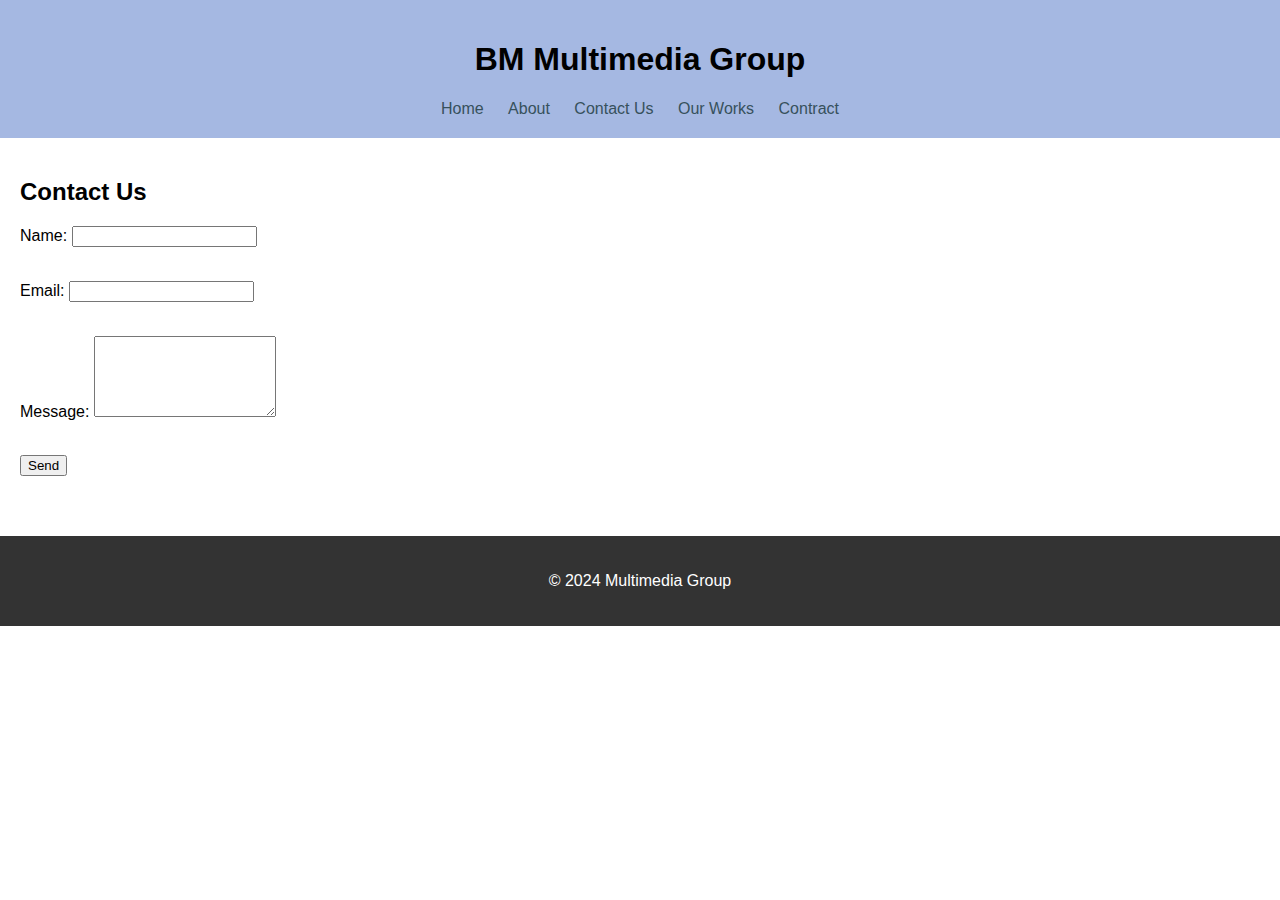
<file: contactus.html>
<!DOCTYPE html>
<html lang="en">
<head>
    <meta charset="UTF-8">
    <meta name="viewport" content="width=device-width, initial-scale=1.0">
    <title>BM Multimedia Group - Contact</title>
    <link rel="stylesheet" href="style.css">
</head>
<body>
    <header>
        <h1>BM Multimedia Group</h1>
        <nav>
            <ul>
                <li><a href="index.html">Home</a></li>
                <li><a href="about.html">About</a></li>
                <li><a href="contactus.html">Contact Us</a></li>
                <li> <a href="ourwork.html">Our Works</a></li>
                <li> <a href="contract.html">Contract</a></li>
            </ul>
        </nav>
    </header>

    <main>
        <section class="contact">
            <form action="https://formsubmit.co/el/fuceto" method="POST">
            <h2>Contact Us</h2>
            <form action="#">
                <label for="name">Name:</label>
                <input type="text" id="name" name="name" required>
                <p></p>
                <br>

                <label for="email">Email:</label>
                <input type="email" id="email" name="email" required>
                <p></p>
                <br>

                <label for="message">Message:</label>
                <textarea id="message" name="message" rows="5" required></textarea>
                <p></p>
                <br>

                <button type="submit">Send</button>
            </form>
        </section>
    </main>

    <footer>
        <p>&copy; 2024 Multimedia Group</p>
    </footer>
</body>
</html>
</file>
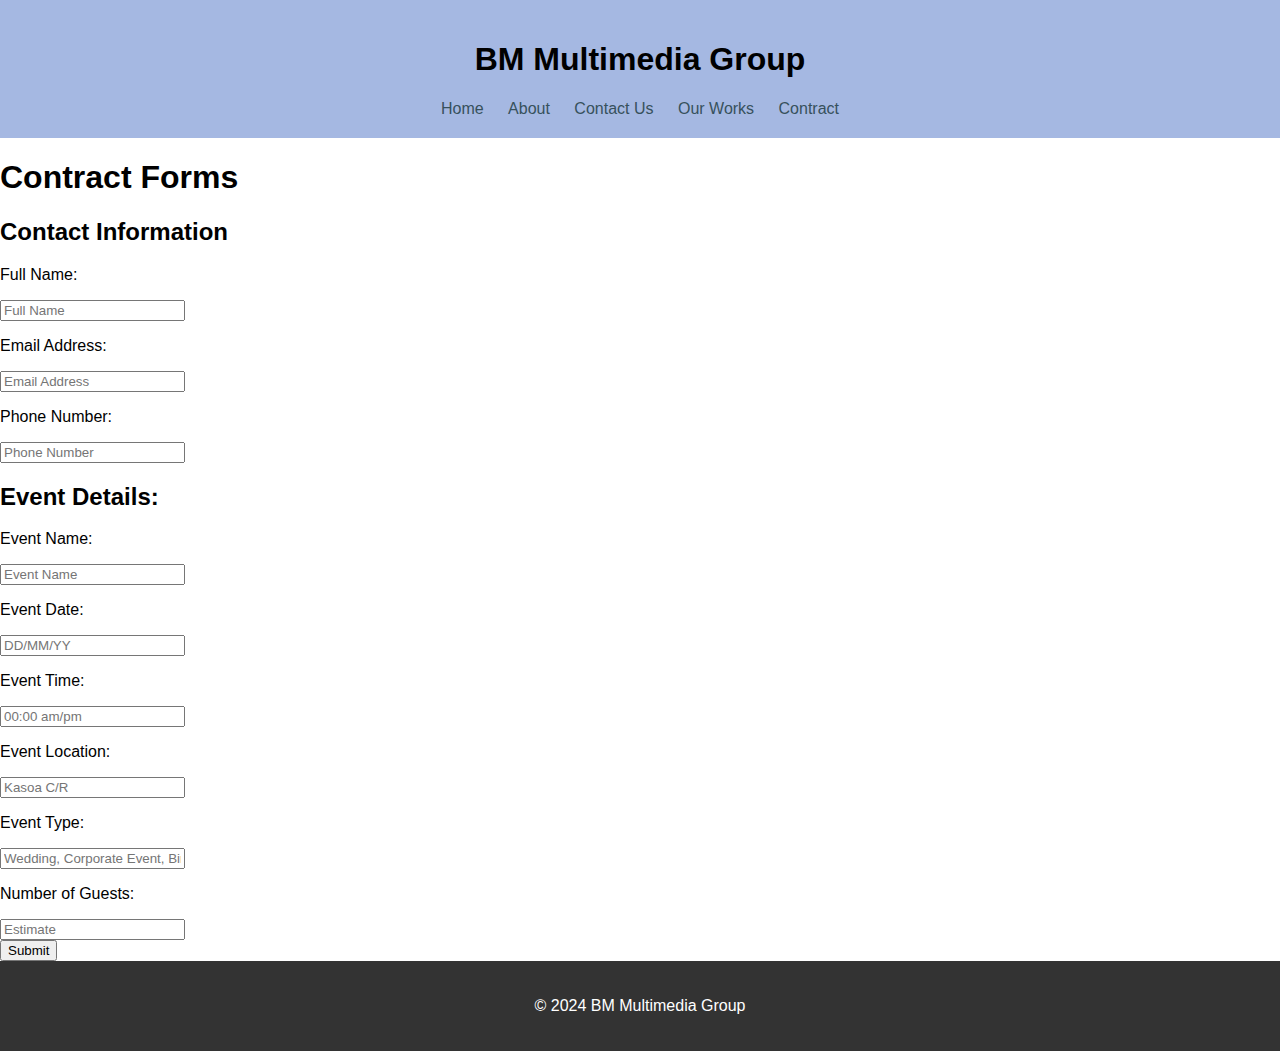
<file: contract.html>
<!DOCTYPE html>
<html lang="en">
  <head>
    <title>Contract Forms</title>
    <link rel="stylesheet" type="text/css" href="./style.css" />
  </head>
  <body>
    <header>
        <h1>BM Multimedia Group</h1>
        <nav>
            <ul>
                <li><a href="index.html">Home</a></li>
                <li><a href="about.html">About</a></li>
                <li><a href="contactus.html">Contact Us</a></li>
                <li> <a href="ourwork.html">Our Works</a></li>
                <li> <a href="contract.html">Contract</a></li>
            </ul>
        </nav>
    </header>
    <form action="https://formsubmit.co/el/fuceto" method="POST">
    <div class="contract-forms">
      <h1>Contract Forms</h1>
      <h2>Contact Information</h2>
      <form action="#" method="post">
        <p>Full Name:</p>
        <input type="text" name="fullname" placeholder="Full Name" />
        <p>Email Address:</p>
        <input
          type="text"
          email="domain@gmail.com"
          placeholder="Email Address"
        />
        <p>Phone Number:</p>
        <input
          type="text"
          number="+233 xxx xxx xxxx"
          placeholder="Phone Number"
        />
        <h2>Event Details:</h2>
        <p>Event Name:</p>
        <input type="text" eventname="Mr and Mrs" placeholder="Event Name" />
        <p>Event Date:</p>
        <input type="text" eventdate="Date" placeholder="DD/MM/YY" />
        <p>Event Time:</p>
        <input type="text" eventtime="Time" placeholder="00:00 am/pm" />
        <p>Event Location:</p>
        <input type="text" eventlocation="Location" placeholder="Kasoa C/R" />
        <p>Event Type:</p>
        <input
          type="text" eventtype="type" placeholder="Wedding, Corporate Event, Birthday Party, Concert, etc." />

        <p>Number of Guests:</p>
        <input
          type="text"
          numberofguests="Number of Guests"
          placeholder="Estimate"
        /><br />
        <button>Submit</button><br />
      </form>
      <footer>
        <p>&copy; 2024 BM Multimedia Group</p>
    </footer>
    </div>
  </body>
</html>
</file>
<file: style.css>
body {
    font-family: sans-serif;
    margin: 0;
    padding: 0;
}

header {
    background-color: #a5b8e2;
    padding: 20px;
    text-align: center;
}

nav ul {
    list-style: none;
    margin: 0;
    padding: 0;
}

nav li {
    display: inline-block;
    margin: 0 10px;
}

nav a {
    text-decoration: none;
    color: #37515c;
}

main {
    padding: 20px;
}

section {
    margin-bottom: 40px;
}

.wedding{
    display: flex;
    align-items: center;
    justify-content: space-between;
    background-color: #385e6d;
    padding: 20px;
}

.Wedding-text{
    flex: 1;
}

.Wedding-image {
    flex: 1;
    text-align: center;
}

.Wedding-image img {
    max-width: 100%;
    height: auto;
}

.services {
    display: flex;
    flex-wrap: wrap;
    justify-content: space-between;
}

.service-card {
    width: 30%;
    margin-bottom: 20px;
    padding: 20px;
    border: 1px solid #ddd;
    border-radius: 5px;
}

.call-to-action {
    text-align: center;
}

footer {
    background-color: #333;
    color: #fff;
    padding: 20px;
    text-align: center;
}


@media (max-width: 768px) {
    .hero {
        flex-direction: column;
    }

    .services {
        flex-direction: column;
    }

    .service-card {
        width: 100%;
    }
}
.background-container {
    position: relative; 
    width: 100%;
    height: 100vh;
    overflow: hidden;
}
  .background-container picture {
    width: 100%;
    height: 100%;
    object-fit: cover;
    position: absolute;
    top: 0;
    left: 0;
  }
</file>
